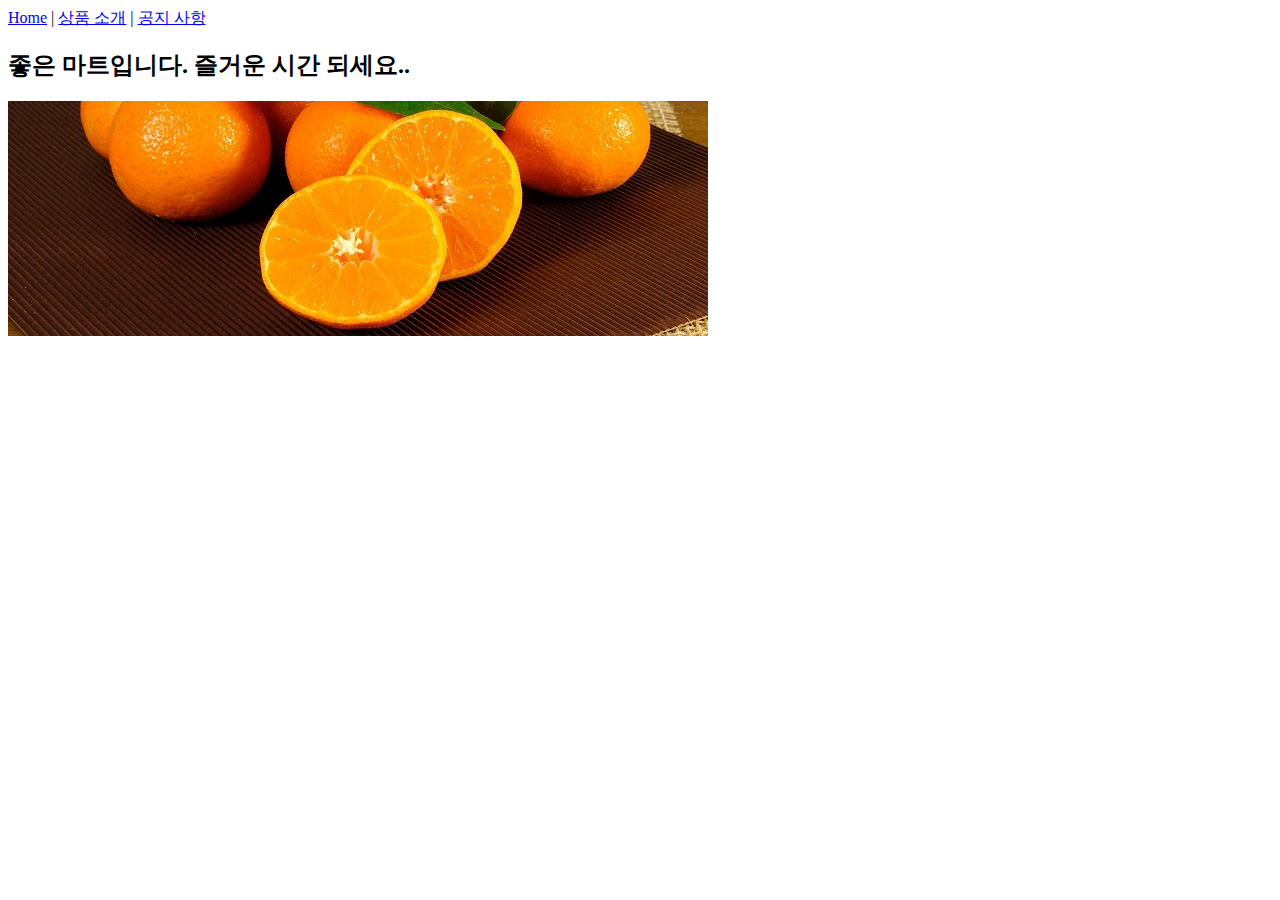
<file: day02/index.html>
<!DOCTYPE html>
<html lang="en">
<head>
    <meta charset="UTF-8">
    <meta http-equiv="X-UA-Compatible" content="IE=edge">
    <meta name="viewport" content="width=device-width, initial-scale=1.0">
    <title>환영합니다. 좋은 마트입니다.</title>
</head>
<body>
    <nav>
        <a href="index.html">Home</a> |
        <a href="product.html">상품 소개</a> |
        <a href="#">공지 사항</a>
    </nav>
    <h2>좋은 마트입니다. 즐거운 시간 되세요..</h2>
    <img src="images/tangerines.jpg">
</body>
</html>
</file>
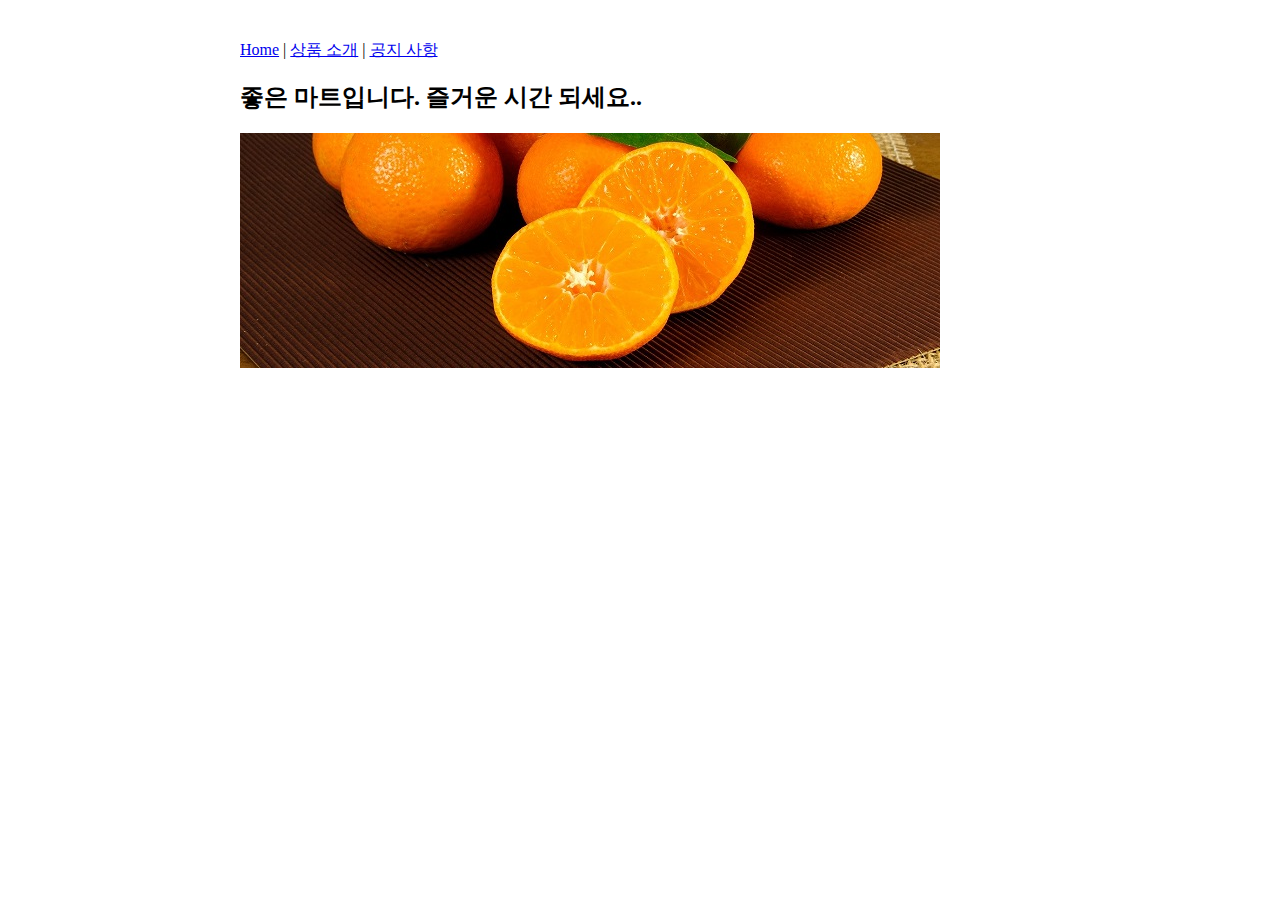
<file: day05/index.html>
<!DOCTYPE html>
<html lang="en">
<head>
    <meta charset="UTF-8">
    <meta http-equiv="X-UA-Compatible" content="IE=edge">
    <meta name="viewport" content="width=device-width, initial-scale=1.0">
    <title>환영합니다. 좋은 마트입니다.</title>
    <link rel="stylesheet" href="./css/product.css">
</head>
<body>
    <div id="container">
        <nav>
            <a href="index.html">Home</a> |
            <a href="product2.html">상품 소개</a> |
            <a href="#">공지 사항</a>
        </nav>
        <h2>좋은 마트입니다. 즐거운 시간 되세요..</h2>
        <img src="images/tangerines.jpg">
    </div>
</body>
</html>
</file>
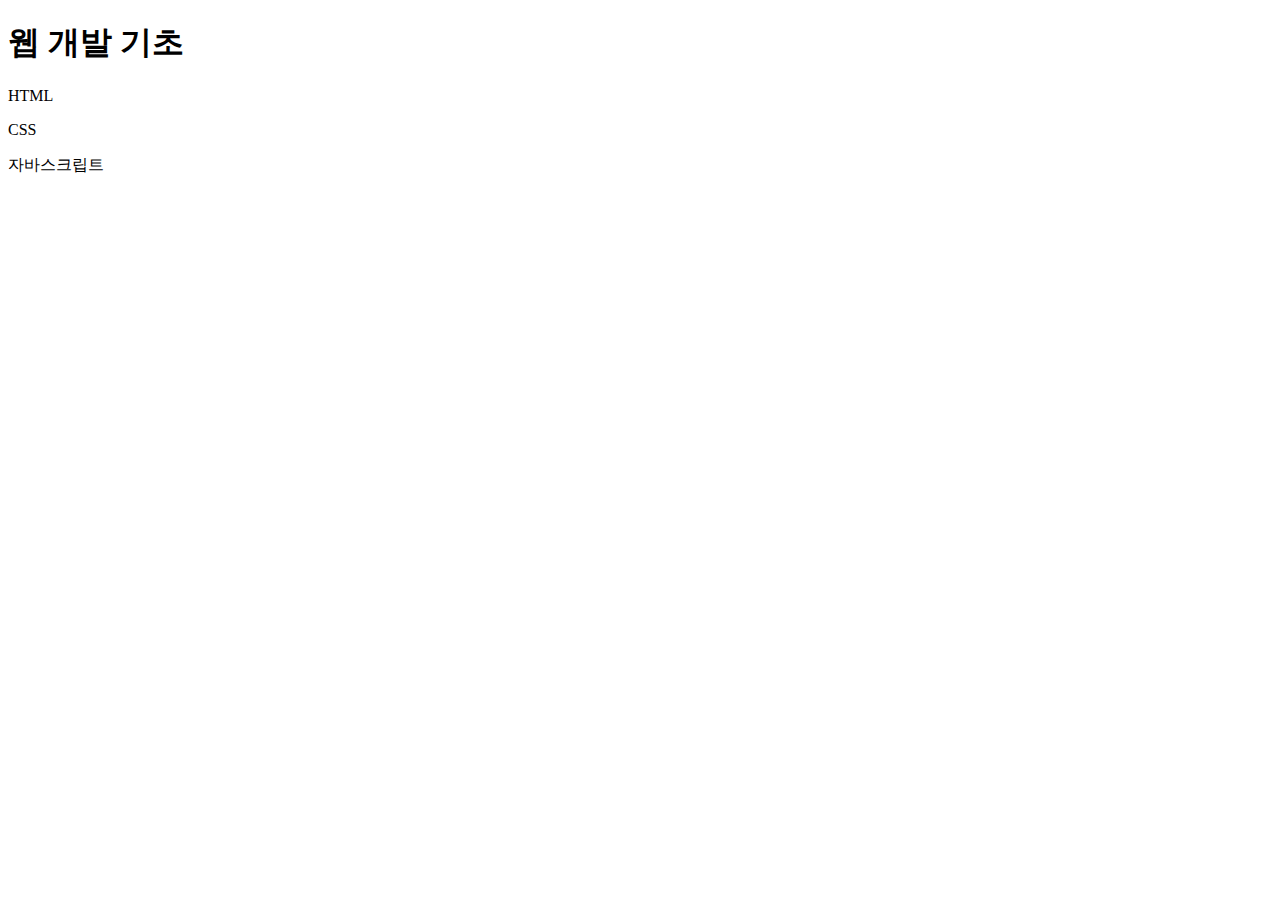
<file: sources/02/index.html>
<!DOCTYPE html>
<html lang="ko">
  <head>
    <meta charset="UTF-8">
    <title>웹 개발 입문</title>
  </head>
  <body>
    <h1>웹 개발 기초</h1>
    <p>HTML</p>
    <p>CSS</p>
    <p>자바스크립트</p>
  </body>
</html>
</file>
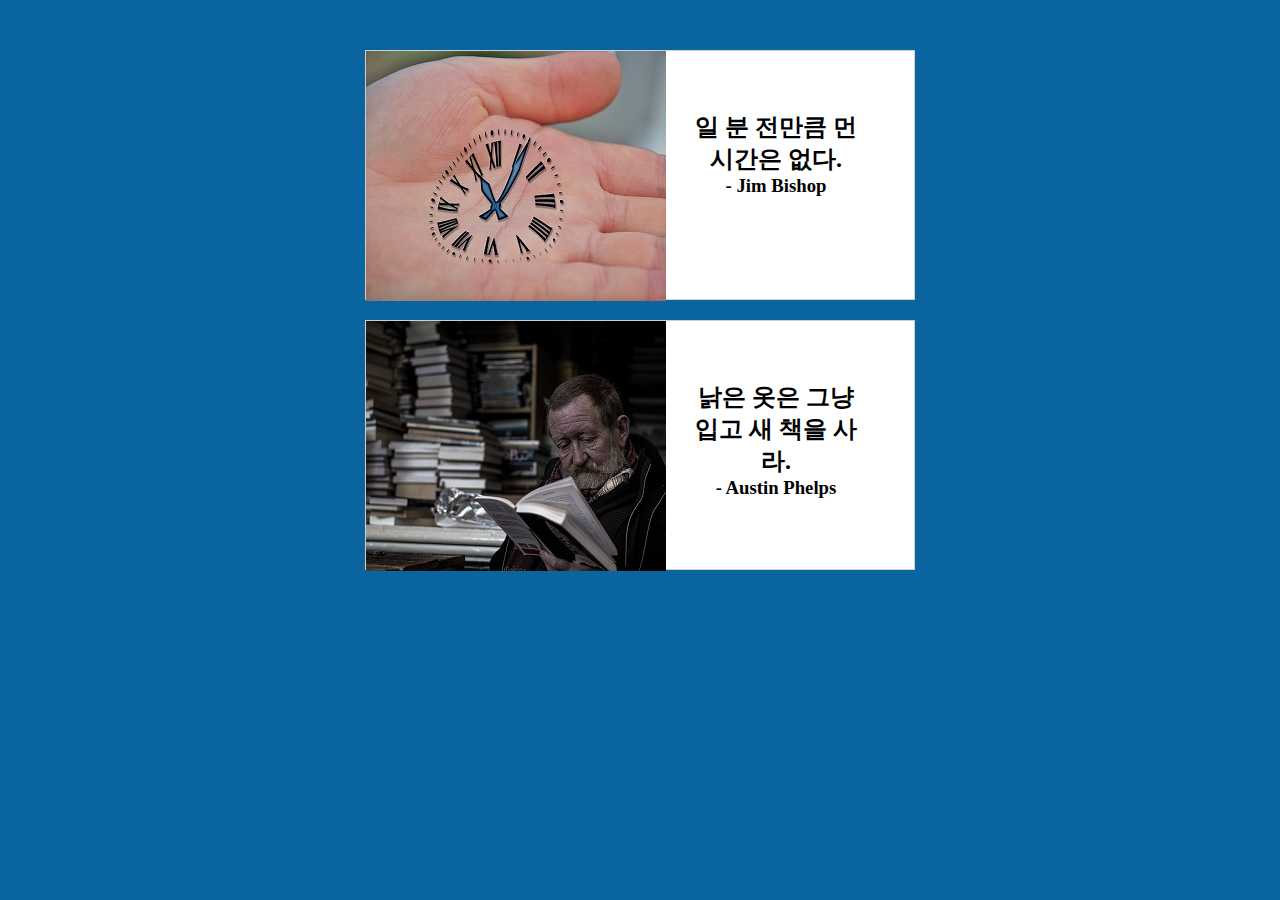
<file: sources/12/index.html>
<!DOCTYPE html>
<html lang="ko">
<head>
  <meta charset="UTF-8">
  <meta name="viewport" content="width=device-width, initial-scale=1.0">
  <title>INSPIRATIONAL QUOTES</title>
  <link rel="stylesheet" href="css/style.css">
</head>
<body>
  <div id="container">
    <div class="card">
      <img src="images/1.jpg">    
      <div class="words">
        <h2>일 분 전만큼 먼 시간은 없다.</h2>
        <h3>- Jim Bishop</h3>
      </div>            
    </div>
    <div class="card">
      <img src="images/2.jpg">    
      <div class="words">
        <h2>낡은 옷은 그냥 입고 새 책을 사라.</h2>
        <h3>- Austin Phelps</h3>
      </div>            
    </div>            
  </div>
</body>
</html>
</file>
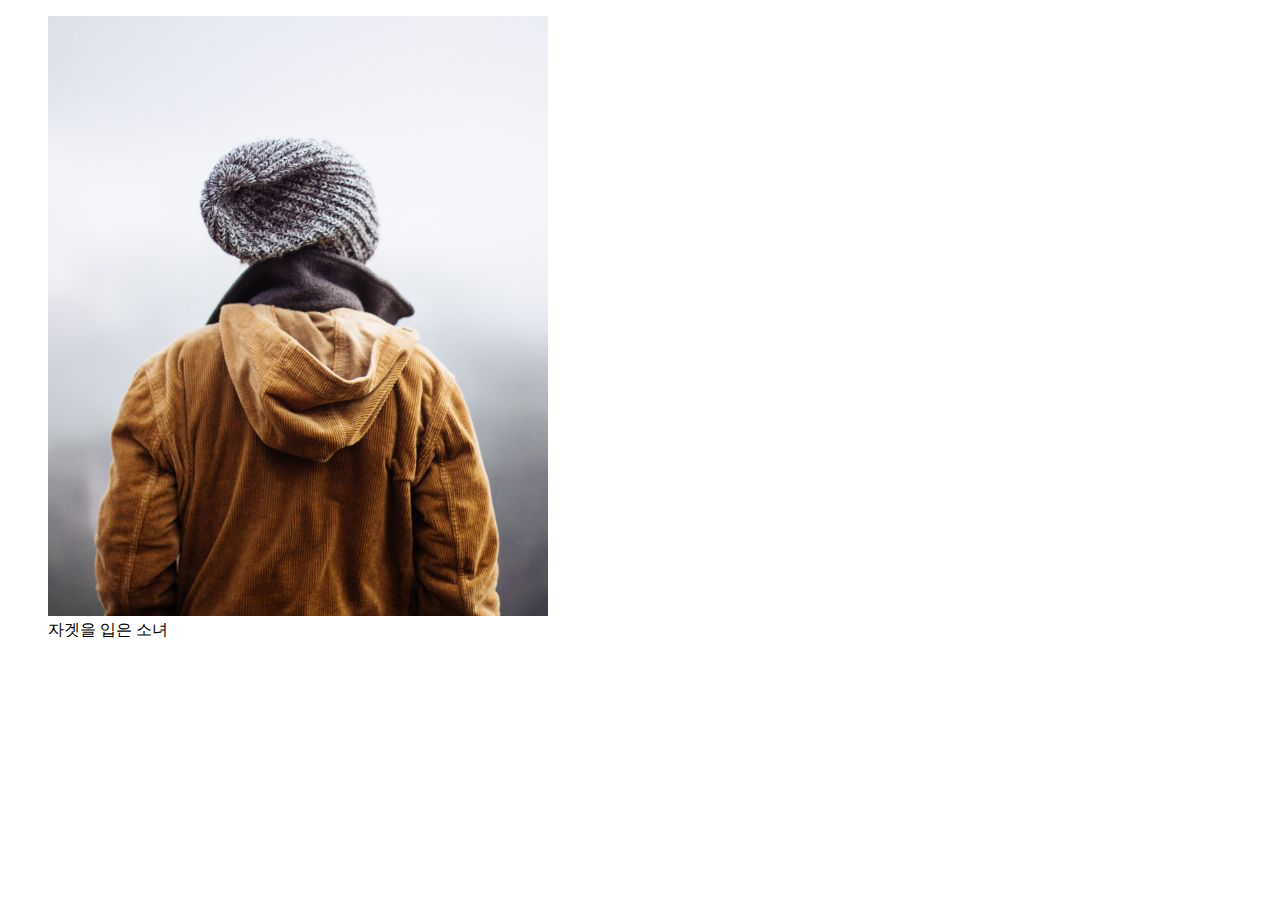
<file: day01/girl.html>
<!DOCTYPE html>
<html>
<head>
    <meta charset="utf-8">
    <title>이미지 태그</title>
</head>
<body>
    <figure>
        <img src="images/img_girl.jpg" alt="자켓을 입은 소녀">
        <figcaption>자겟을 입은 소녀</figcaption>
    </figure>
</body>
</html>
</file>
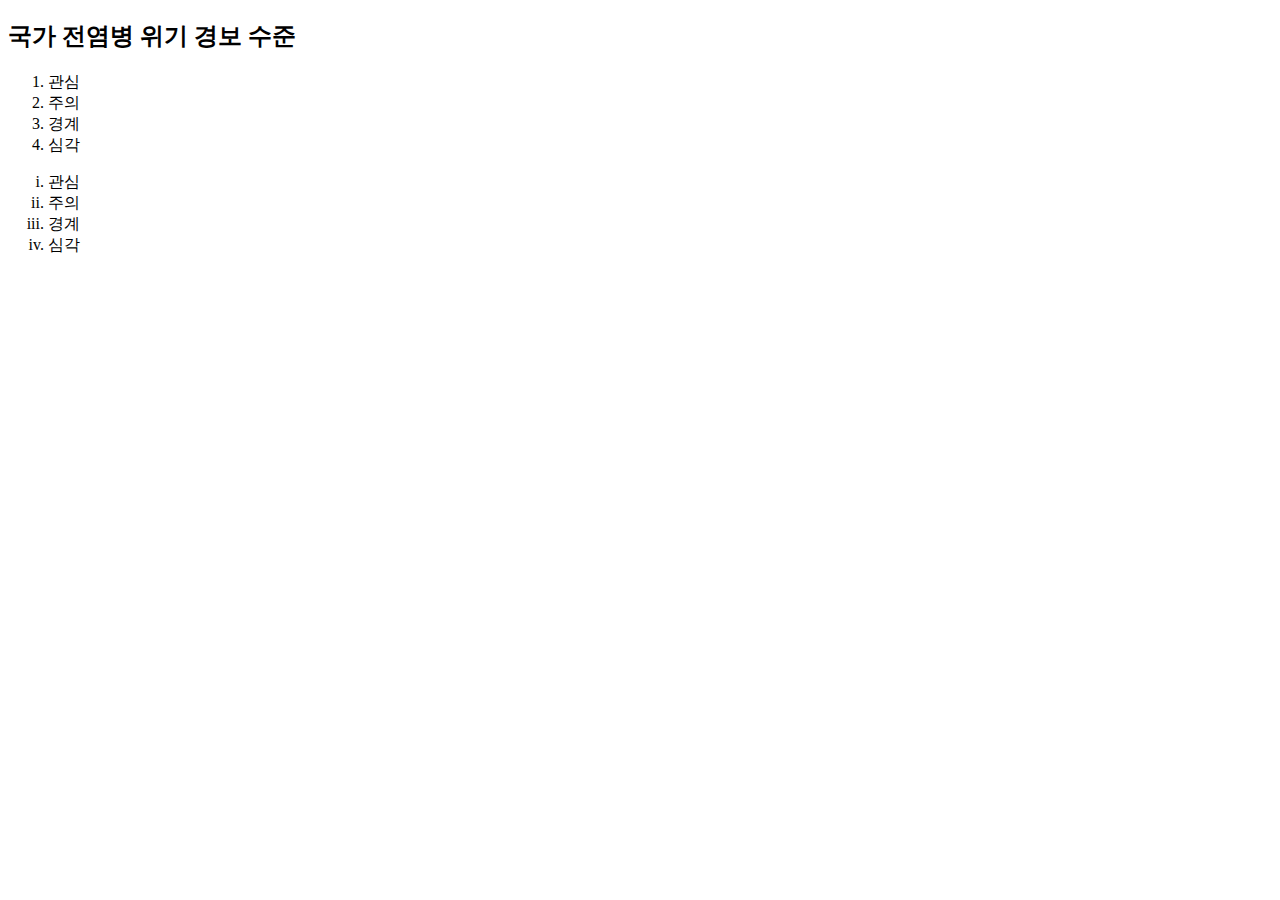
<file: day01/list2.html>
<!DOCTYPE html>
<html>
    <head>
        <meta charset="utf-8">
        <title>목록 관련 태그</title>
    </head>
    <body>
        <h2>국가 전염병 위기 경보 수준</h2>
        <ol> 
            <li>관심</li>
            <li>주의</li>
            <li>경계</li>
            <li>심각</li>
        </ol>
        <!-- ol : ordered list(순서 있는 목록) -->

        <ol type='i'>
            <li>관심</li>
            <li>주의</li>
            <li>경계</li>
            <li>심각</li>
        </ol>
        

    </body>
</html>
</file>
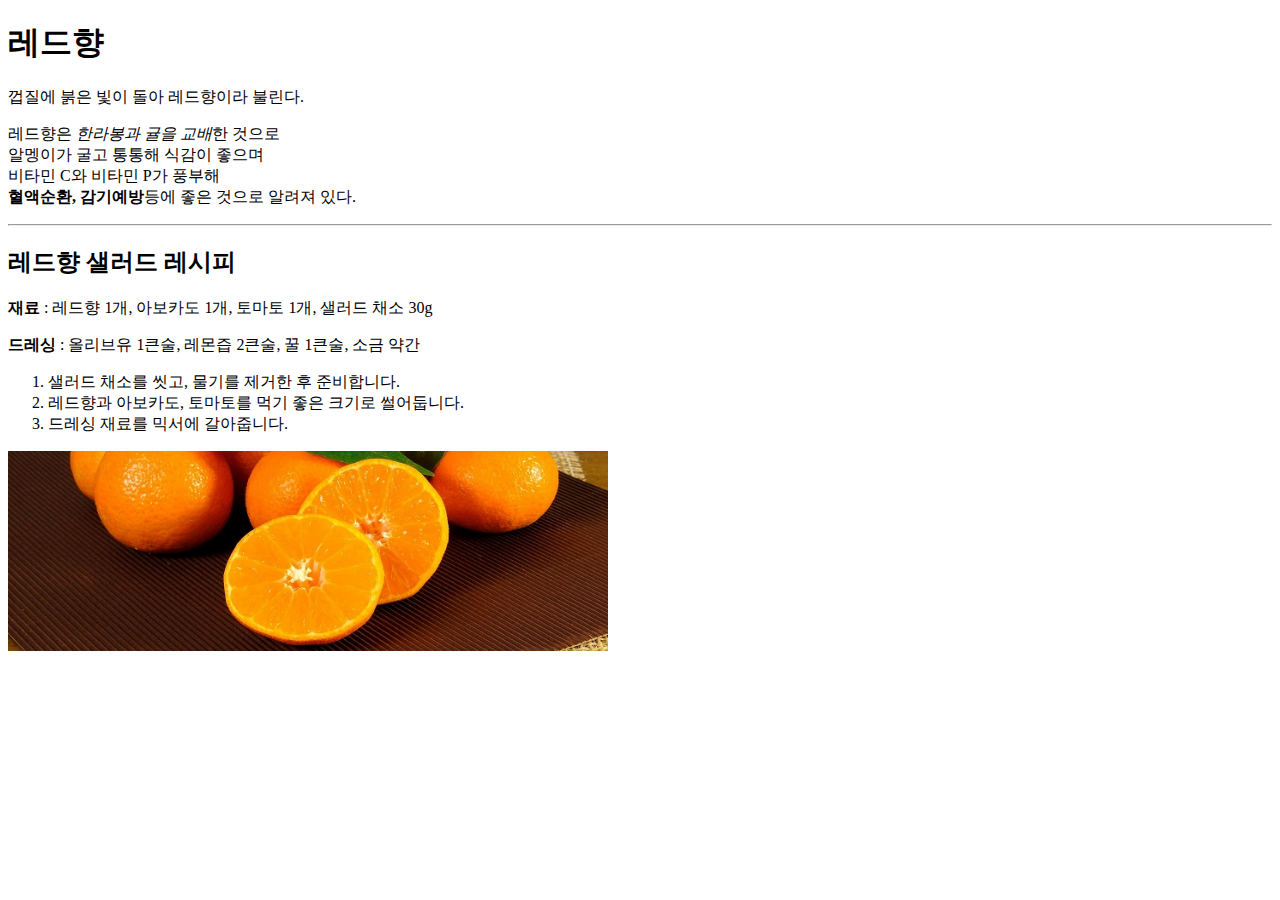
<file: day01/product.html>
<!DOCTYPE html>
<html>
    <head>
        <meta charset="utf-8">
        <title>상품 소개 페이지</title>
    </head>
    <body>
        <h1>레드향</h1>
        <p>껍질에 붉은 빛이 돌아 레드향이라 불린다.</p>
        <p>레드향은 <em>한라봉과 귤을 교배</em>한 것으로<br>
            <!-- <em>과 <i> 같은 속성을 가짐 -->
            알멩이가 굴고 통통해 식감이 좋으며<br> 비타민 C와 비타민 P가
            풍부해<br> <strong>혈액순환, 감기예방</strong>등에 좋은 것으로 알려져 있다.
            <!-- <strong>과 <b>태그 의미가 같음 -->
        </p>
        <hr>
        <h2>레드향 샐러드 레시피</h2>
        <p><b>재료</b> : 레드향 1개, 아보카도 1개, 토마토 1개, 샐러드 채소 30g</p>
        <p><b>드레싱</b> : 올리브유 1큰술, 레몬즙 2큰술, 꿀 1큰술, 소금 약간</p>
        <ol>
            <li>샐러드 채소를 씻고, 물기를 제거한 후 준비합니다.</li>
            <li>레드향과 아보카도, 토마토를 먹기 좋은 크기로 썰어둡니다.</li>
            <li>드레싱 재료를 믹서에 갈아줍니다.</li>
        </ol>
        <img src="images/tangerines.jpg" alt="레드향" width="600" height="200">
    </body>
</html>
</file>
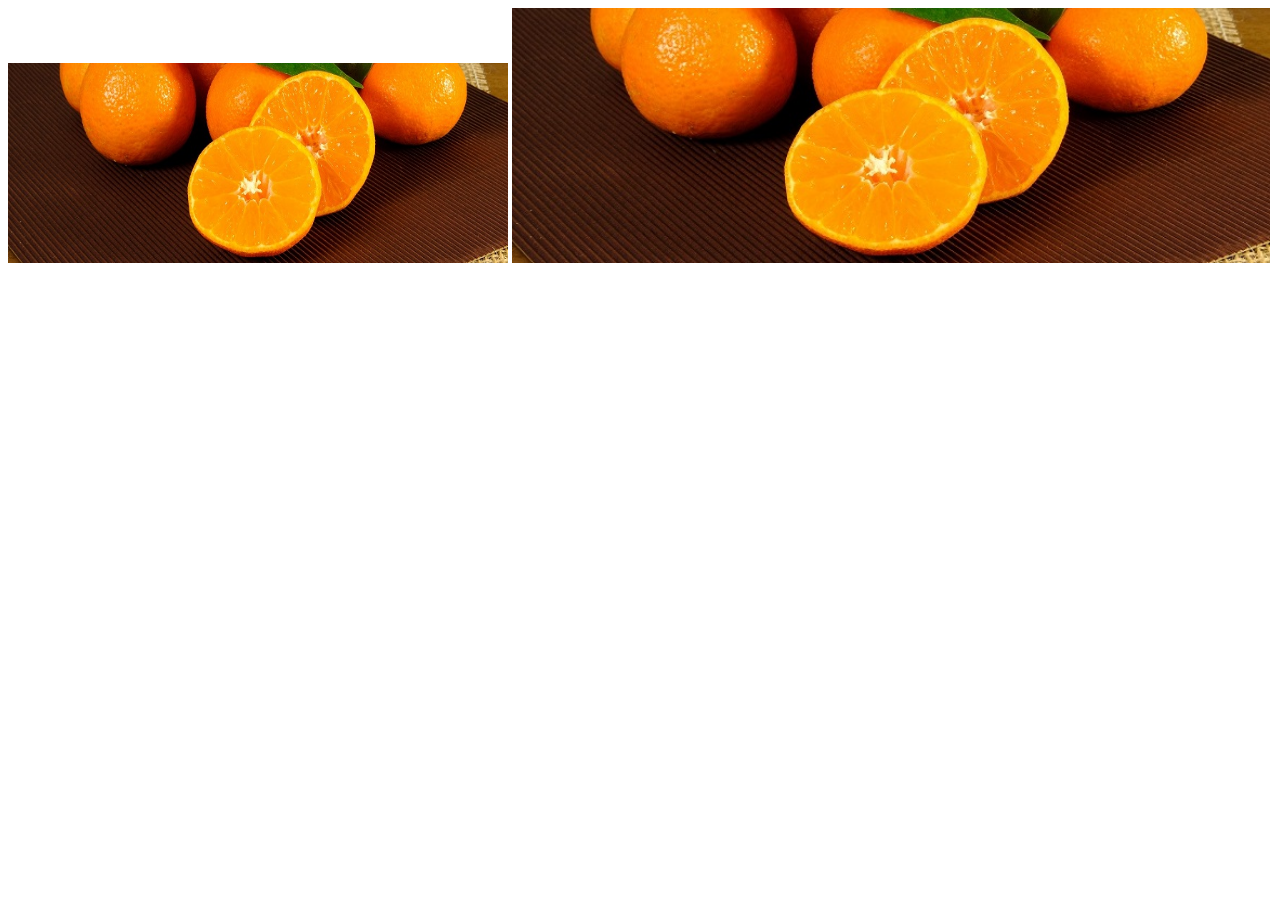
<file: day01/tangerine.html>
<!DOCTYPE html>
<html>
<head>
    <meta charset="utf-8">
    <title>이미지 태그</title>
</head>
<body>
    <img src="images/tangerines.jpg" alt="레드향" width="500" height="200">
    <img src="images/tangerines.jpg" alt="레드향" width="60%">
</body>
</html>
</file>
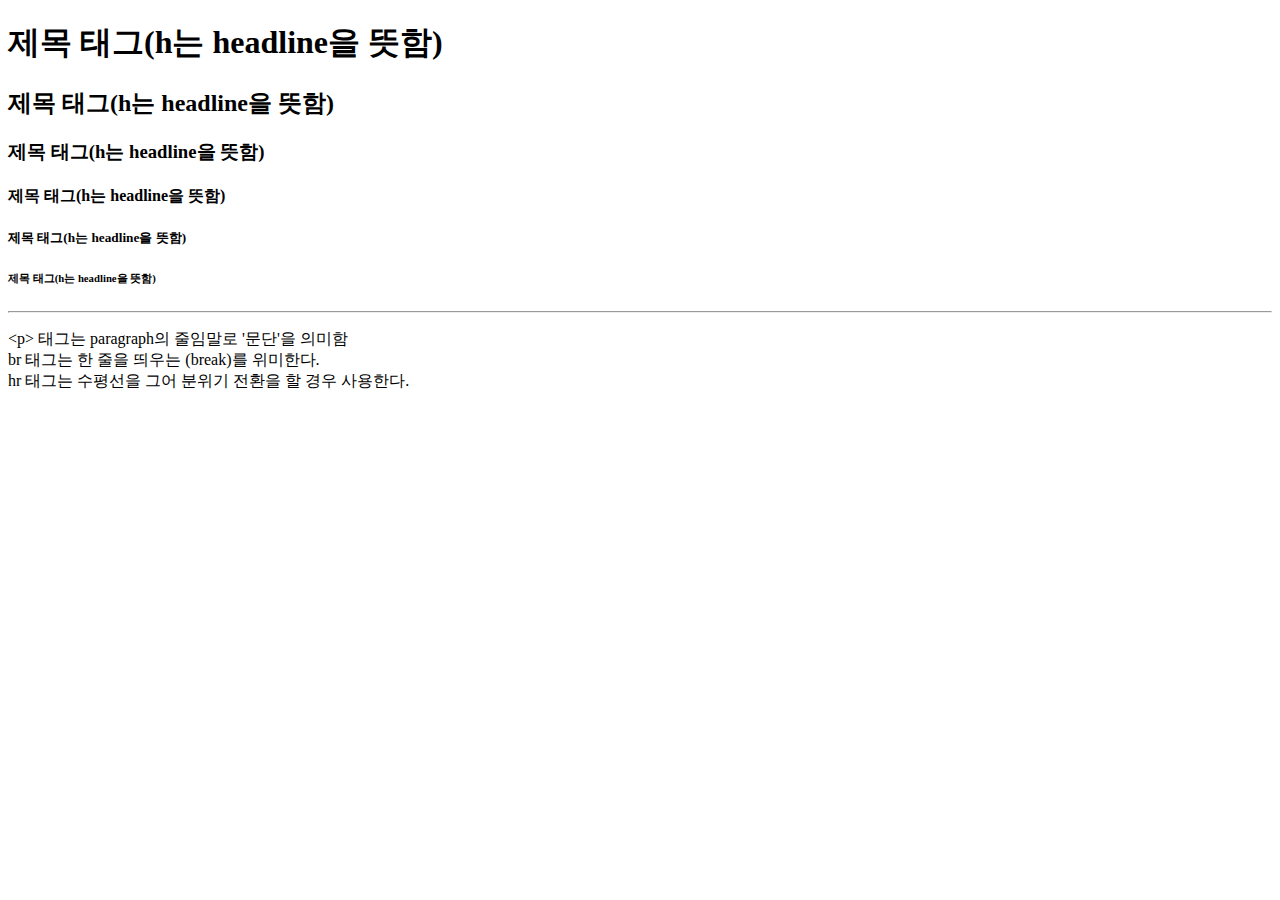
<file: day01/text1.html>
<!DOCTYPE html>
<html>
<head>
    <meta charset="utf-8">
    <title>텍스트 관련 태그</title>
</head>
<body>
    <h1>제목 태그(h는 headline을 뜻함)</h1>
    <h2>제목 태그(h는 headline을 뜻함)</h2>
    <h3>제목 태그(h는 headline을 뜻함)</h3>
    <h4>제목 태그(h는 headline을 뜻함)</h4>
    <h5>제목 태그(h는 headline을 뜻함)</h5>
    <h6>제목 태그(h는 headline을 뜻함)</h6>

    <hr>

    <p>&lt;p&gt; 태그는 paragraph의 줄임말로 '문단'을 의미함<br>
       br 태그는 한 줄을 띄우는 (break)를 위미한다.<br>
       hr 태그는 수평선을 그어 분위기 전환을 할 경우 사용한다.
    </p>

</body>
</html>
</file>
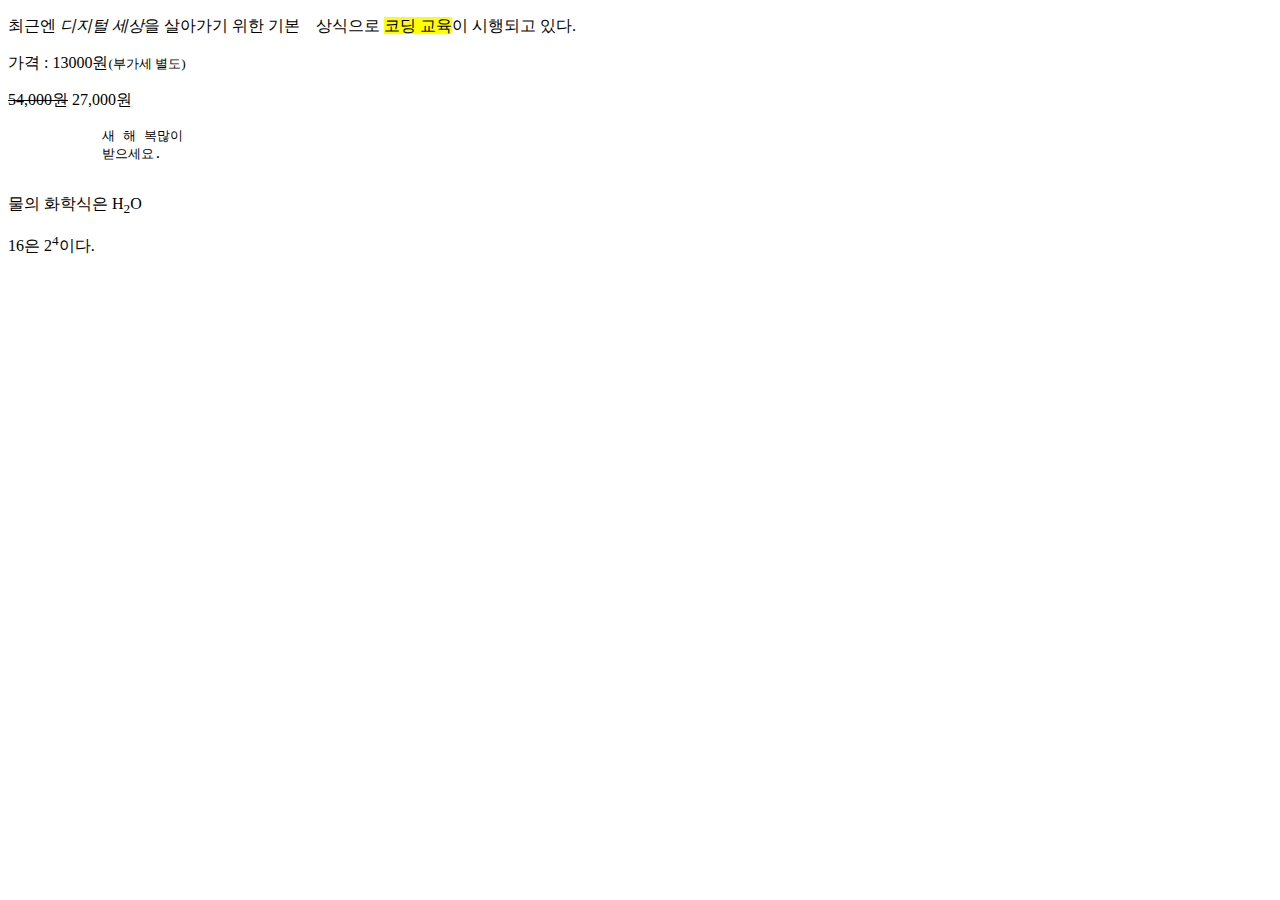
<file: day01/text2.html>
<!DOCTYPE html>
<html>
    <head>
        <meta charset="utf-8">
        <title>텍스트관련 태그2</title>
    </head>
    <body>
        <p>최근엔 <i>디지털 세상</i>을 살아가기 위한 기본 &nbsp;&nbsp;&nbsp;상식으로
            <mark>코딩 교육</mark>이 시행되고 있다.</p>
        <p>가격 : 13000원<small>(부가세 별도)</small></p>
        <p><s>54,000원</s> 27,000원</p>

        <pre>
            새 해 복많이
            받으세요.
        </pre>
        <p>물의 화학식은 H<sub>2</sub>O</p>
        <p>16은 2<sup>4</sup>이다.</p>

    </body>
</html>
</file>
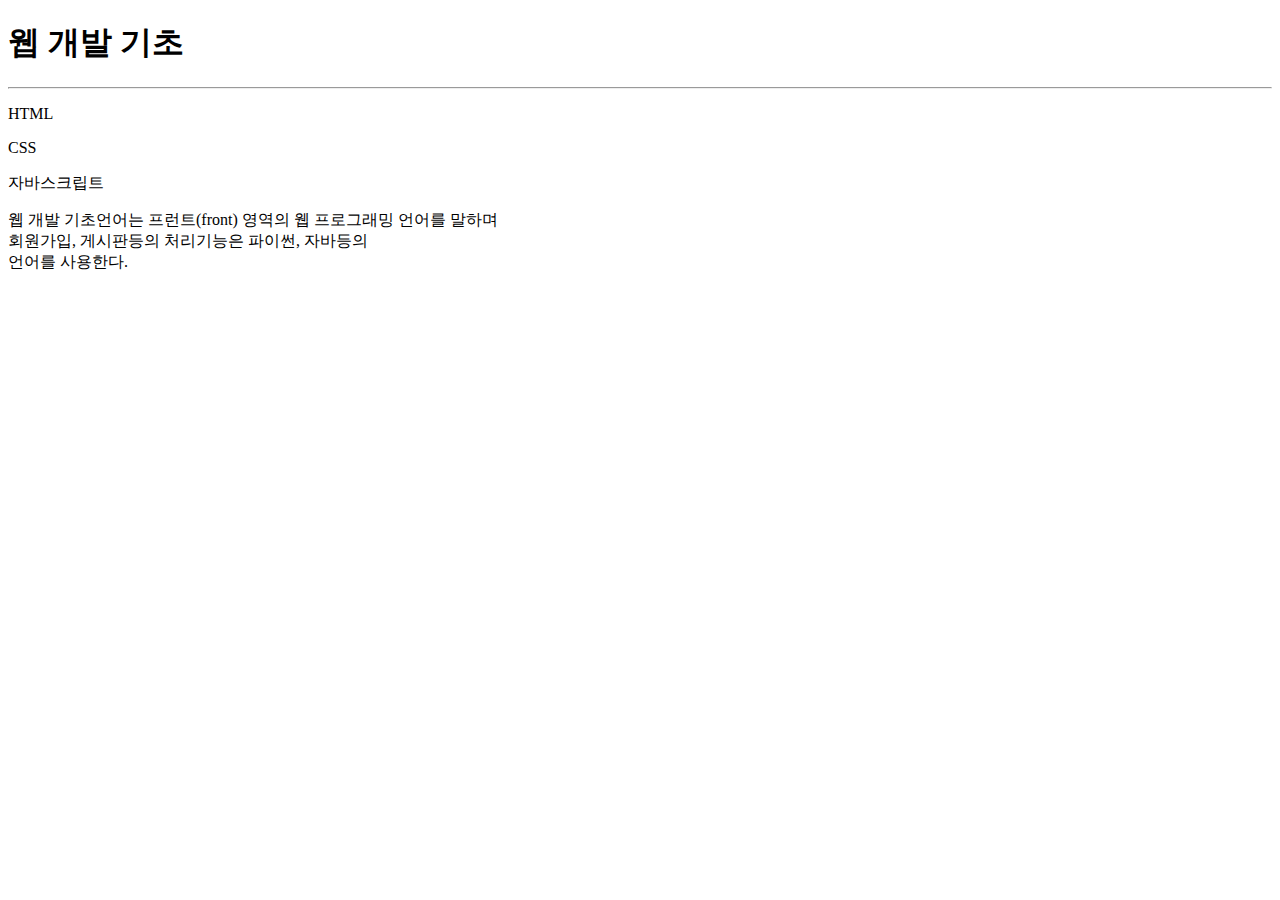
<file: day01/web.html>
<!DOCTYPE html>
<html>
<head>
    <meta charset="utf-8">
    <title>웹 페이지</title>
</head>
<body>
    <h1>웹 개발 기초</h1>
    <!-- h1 - 제목 태그-->
    <hr>
    <p>HTML</p>
    <p>CSS</p>
    <p>자바스크립트</p>
    <p>웹 개발 기초언어는 프런트(front) 영역의 웹 프로그래밍 언어를 말하며<br>
       회원가입, 게시판등의 처리기능은 파이썬, 자바등의<br>
       언어를 사용한다.
    </p>
</body>
</html>
</file>
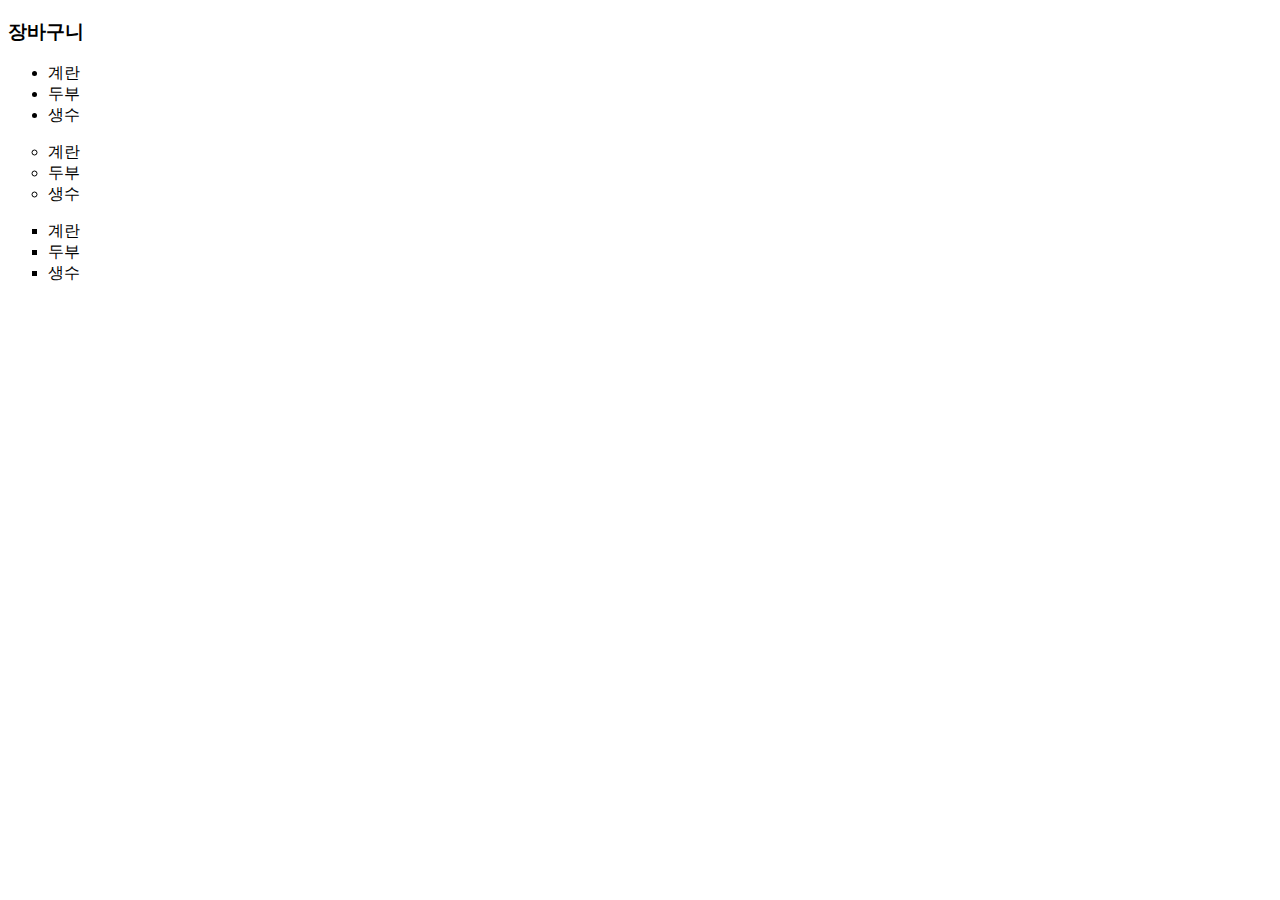
<file: day01/목록1.html>
<!DOCTYPE html>
<html>
    <head>
        <meta charset="utf-8">
        <title>목록 관련 태그</title>
    </head>
    <body>
        <h3>장바구니</h3>
        <ul>
            <li>계란</li>
            <li>두부</li>
            <li>생수</li>
        </ul>
        <!-- ul : unorderd list(순서 없는 목록) -->
        <ul type='circle'>
            <li>계란</li>
            <li>두부</li>
            <li>생수</li>
        </ul>

        <ul type='square'>
            <li>계란</li>
            <li>두부</li>
            <li>생수</li>
        </ul>

        

    </body>
</html>
</file>
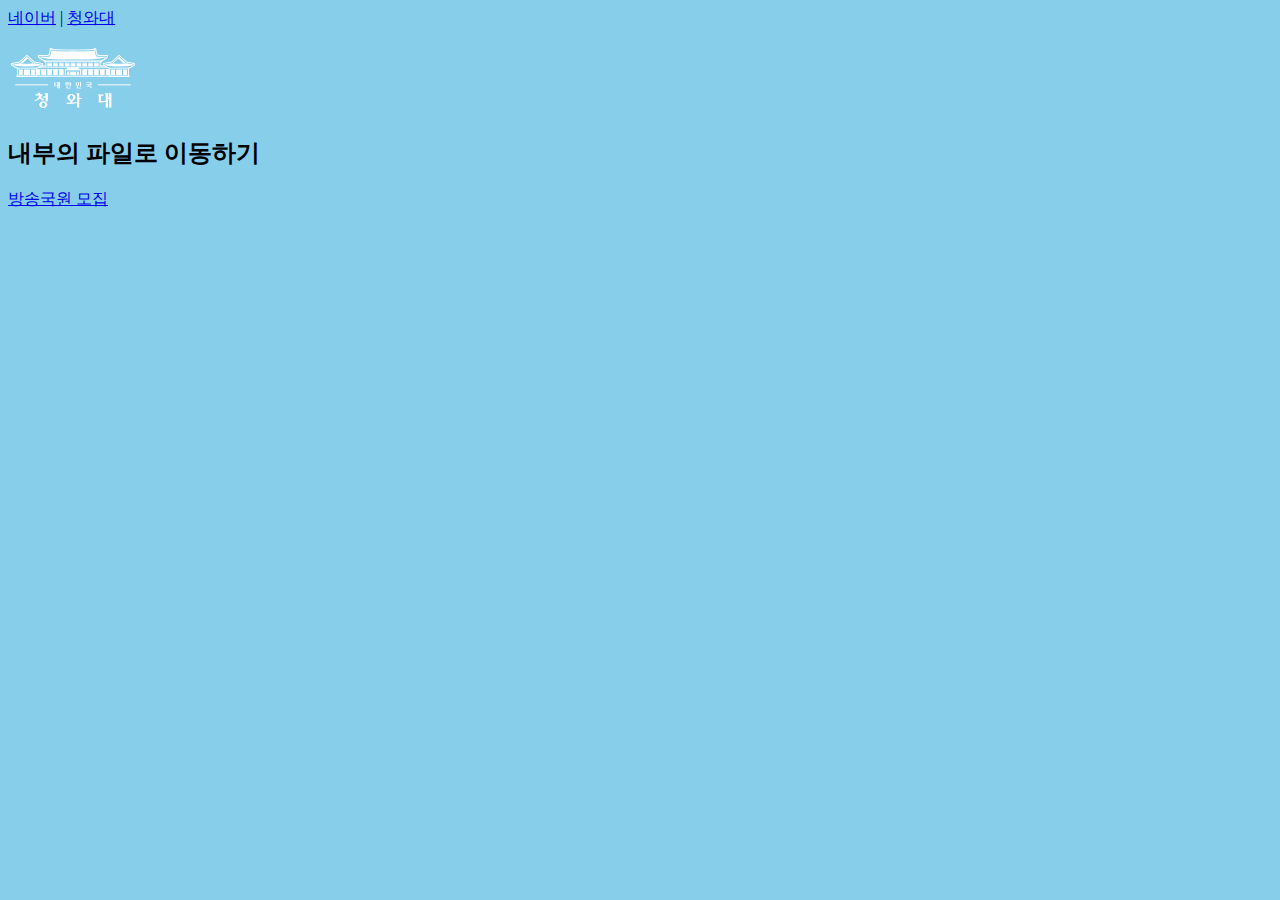
<file: day02/a.html>
<!DOCTYPE html>
<html>
<head>
    <meta charset="utf-8">
    <title>하이퍼링크 예제</title>
</head>
<body bgcolor="skyblue">
    <!-- <a href="https://www.naver.com">네이버로 가기</a> -->
    <a href="https://www.naver.com" target="_blank">네이버</a> |
    <!-- target의 _blank : 새창(탭) 열기 -->
    <a href="https://www.president.go.kr" target="_blank">청와대</a>
    <p>
        <a href="https://www.president.go.kr" target="_blank">
            <img src="images/logo.png" alt="청와대로고">
        </a>
    </p>
    <h2>내부의 파일로 이동하기</h2>
    <a href="incruit.html" target="_blank">방송국원 모집</a>
</body>
</html>
</file>
<file: day05/css/product.css>
#container{
    width: 800px;
    margin:20px auto;  /*가운데 배치*/
    border:none;  /*테두리 숨기기*/
}
nav{margin-bottom: 20px;}
div{
    width:700px;
    border:1px solid #ccc;
    padding:20px;
    margin-bottom:20px;
}
#description{
    border-top-left-radius: 30px;
    border-top-right-radius: 30px;;
}
#description p{line-height: 2em;}
#receipe ol li{line-height: 2em;}
#product{
    border-bottom-left-radius: 30px;
    border-bottom-right-radius: 30px;
}
table, th, td{
    border:1px solid #ccc;
    border-collapse: collapse;
}
th, td{
    padding: 10px 20px;
}
</file>
<file: sources/12/css/style.css>
* {
    margin:0;
    padding:0;
    box-sizing: border-box;
}
body {
    background:rgb(9, 100, 160);
}
#container {
    width:320px;        
    margin:50px auto;
}
.card {
    position:relative;    
    width:300px;
    height:500px;
    margin:20px 10px;
    border:1px solid #0f0f0f33;
    background-color:#ffffff;      
}
.words {
    position:absolute;    
    left:10px;
    top:300px;
    padding:10px;
    text-align:center;   
}

@media screen and (min-width:768px) and (max-width:1439px) {
    #container {
        width:570px;        
        margin:50px auto;
    }
    .card {
        position:relative;    
        width:550px;
        height:250px;
        margin:20px 10px;
        border:1px solid #0f0f0f33;
        background-color:#ffffff;      
    }
    .words {
        position:absolute;    
        left:310px;
        top:50px;
        text-align:center;
        width:200px;          
    }
}

@media screen and (min-width:1440px) {
    #container {
        width:1140px;
        margin:50px auto;
    }    
    .card {
        position:relative;
        float:left;  /* 카드를 가로로 배치 */
        width:550px;
        height:250px;
        margin:10px;
        border:1px solid #0f0f0f33;
        background-color:#ffffff;      
    }
    .words {
        position:absolute;    
        left:310px;
        top:50px;
        text-align:center;
        width:200px;          
    }
}
</file>
